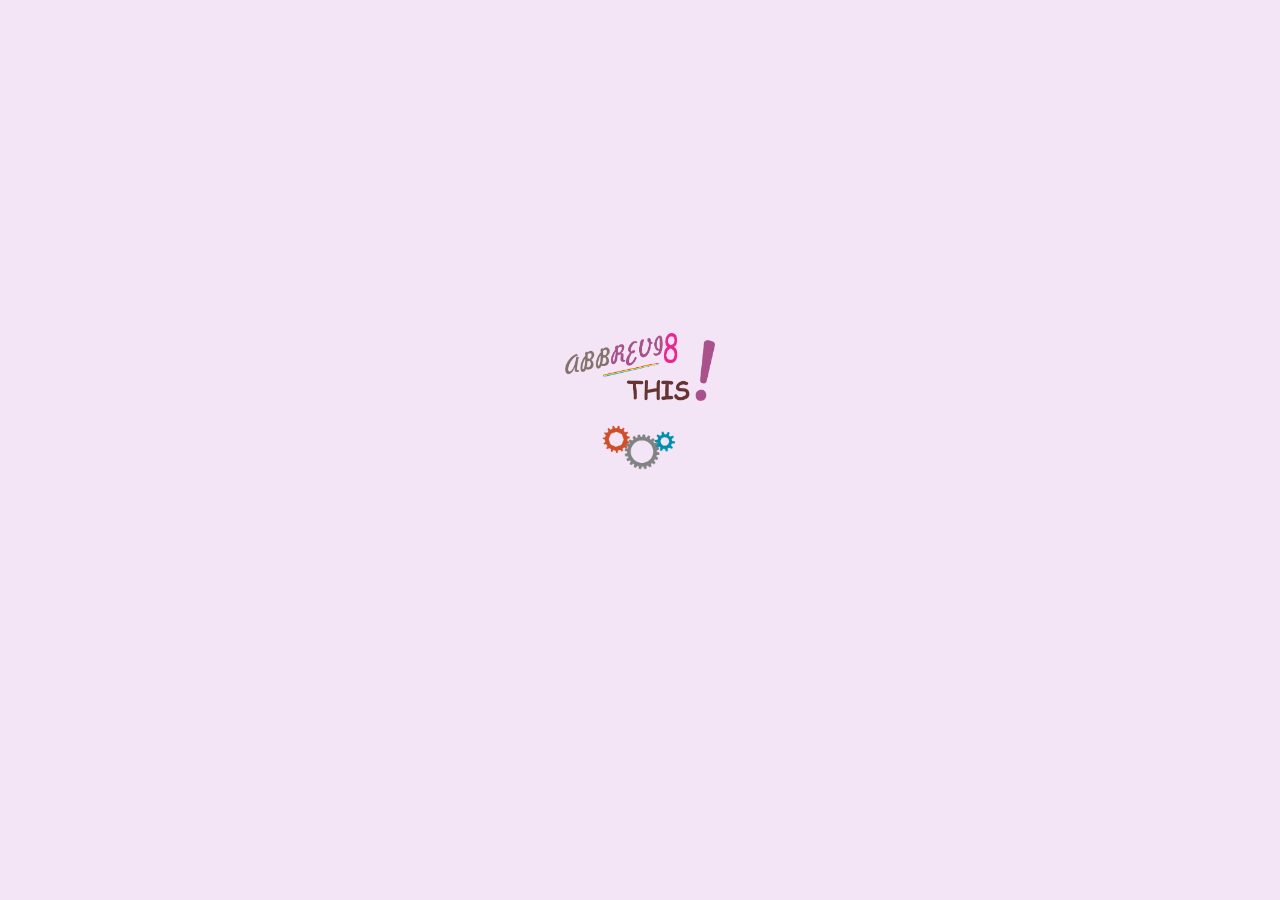
<file: index.html>
<!DOCTYPE html>
<html>
<head>
	<title>Abbrevi8</title>
	<meta name="viewport" content="width=device-width, initial-scale=1.0">
  	<link rel="stylesheet" type="text/css" href="app/assets/css/loader.css">
  	<link href="app/assets/css/w3.css" rel="stylesheet">
  	<link href="app/assets/css/app.css" rel="stylesheet">
		
		
</head>
<body class="background-color">
	<div id="display" >
		
	</div>
	<div id="loadingContainer" style="" class="loadingbar">
		<div id="loadingBar" class="w3-animate-zoom w3-center" style="text-align: center">
			<center>
				<img src="app/assets/img/loadingIcon.png" id="loadingImg" class="">
				<br/>
				<img src="app/assets/img/loading.gif" id="loadingImg2" class="">
			</center>
		</div>	
	</div>
</body>
<div id="audioDiv"></div>
<footer>
	<script type="text/javascript" src="app/assets/js/jquery-3.2.1.min.js"></script>
	<script type="text/javascript" src="app/assets/js/renda/renda.js"></script>
	<script type="text/javascript" src="app/assets/js/sweetalert.min.js"></script>
	<script type="text/javascript" src="app/config.js"></script>
	<script type="text/javascript" src="app/model/models.js"></script>
	<script type="text/javascript" src="app/service/services.js"></script>
	<script type="text/javascript" src="app/controller/app.js"></script>
</footer>
<div id="emojisDiv">
	<img id="thumbs-up" src="app/assets/img/emoticons/thumbs-up.gif" class='emoji_class w3-animate-zoom' />
	<img id="thumbs-down" src="app/assets/img/emoticons/thumbs-down.gif" class='emoji_class w3-animate-zoom' />
	<img id="clapping" src="app/assets/img/emoticons/clapping.gif" class='emoji_class w3-animate-zoom' />
	<img id="handshake" src="app/assets/img/emoticons/clapping.gif" class='emoji_class w3-animate-zoom' />
	<img id="facepalm" src="app/assets/img/emoticons/facepalm.gif" class='emoji_class w3-animate-zoom' />
	<img id="celebrate" src="app/assets/img/emoticons/celebrate.gif" class='emoji_class w3-animate-zoom' />
	<img id="cry-baby" src="app/assets/img/emoticons/cry-baby.gif" class='emoji_class w3-animate-zoom' />
	<img id="wtf-emoji" src="app/assets/img/emoticons/wtf-emoji.gif" class='emoji_class w3-animate-zoom' />
</div>
</html>
</file>
<file: app/assets/css/loader.css>
#loadingContainer{
	position: fixed ;
	top:0;
	bottom: 0;
	left: 0;
	right: 0;
	z-index: 8;
	background-color: #F3E5F5;
}

#loadingBar{
	position: relative;
	top: 37%;
	bottom: 40%;
	vertical-align: center;
	text-align: center;
	z-index: 10;
}

#loadingImg{
	width: 150px;
}
#loadingImg2{
	width: 70px;
	-webkit-transform: rotate(-90deg);
}
</file>
<file: app/assets/css/app.css>
.cl-small{
	font-size:50;
}

.cl-medium{

}

.cl-large{

} 

.background-color{
	background: #F3E5F5!important;
}
.nomalFont{
	font-family: 'Lucida Sans', 'Lucida Sans Regular', 'Lucida Grande', 'Lucida Sans Unicode', Geneva, Verdana, sans-serif
}
.cursive{
	font-family: cursive!important;
}

.textShadow{
    text-shadow: 2px 0 0 #fff, -2px 0 0 #fff, 0 2px 0 #fff, 0 -2px 0 #fff, 1px 1px #fff, -1px -1px 0 #fff, 1px -1px 0 #fff, -1px 1px 0 #fff;
}
.screen-middle{
	margin: auto;
    text-align: center;
    top: 0;
    position: absolute;
    left: 0;
    bottom: 0;
    right: 0;
    height: 50%;
}
.width-50{
    width: 50%;
}
.width-70{
    width: 70%;
}
.menu-bg{
	background:#fefeff;
}

.catOption{
	padding-top: 80px;
    padding-bottom: 80px;
    font-family: 'Gill Sans', 'Gill Sans MT', Calibri, 'Trebuchet MS', sans-serif;
    cursor: pointer;
}
@media (max-width: 601px){
.categoryMenu {
    height: auto;
}
}
@media (min-width: 602px){
.categoryMenu {
    height: auto;
    padding-top: 100px;
}
}


#emojisDiv{
    top: 15%;
    position: fixed;
    left: 40%;
    z-index: 7;
    
}

.emoji_class{
    height:120px !important;
    width:120px !important;
}
</file>
